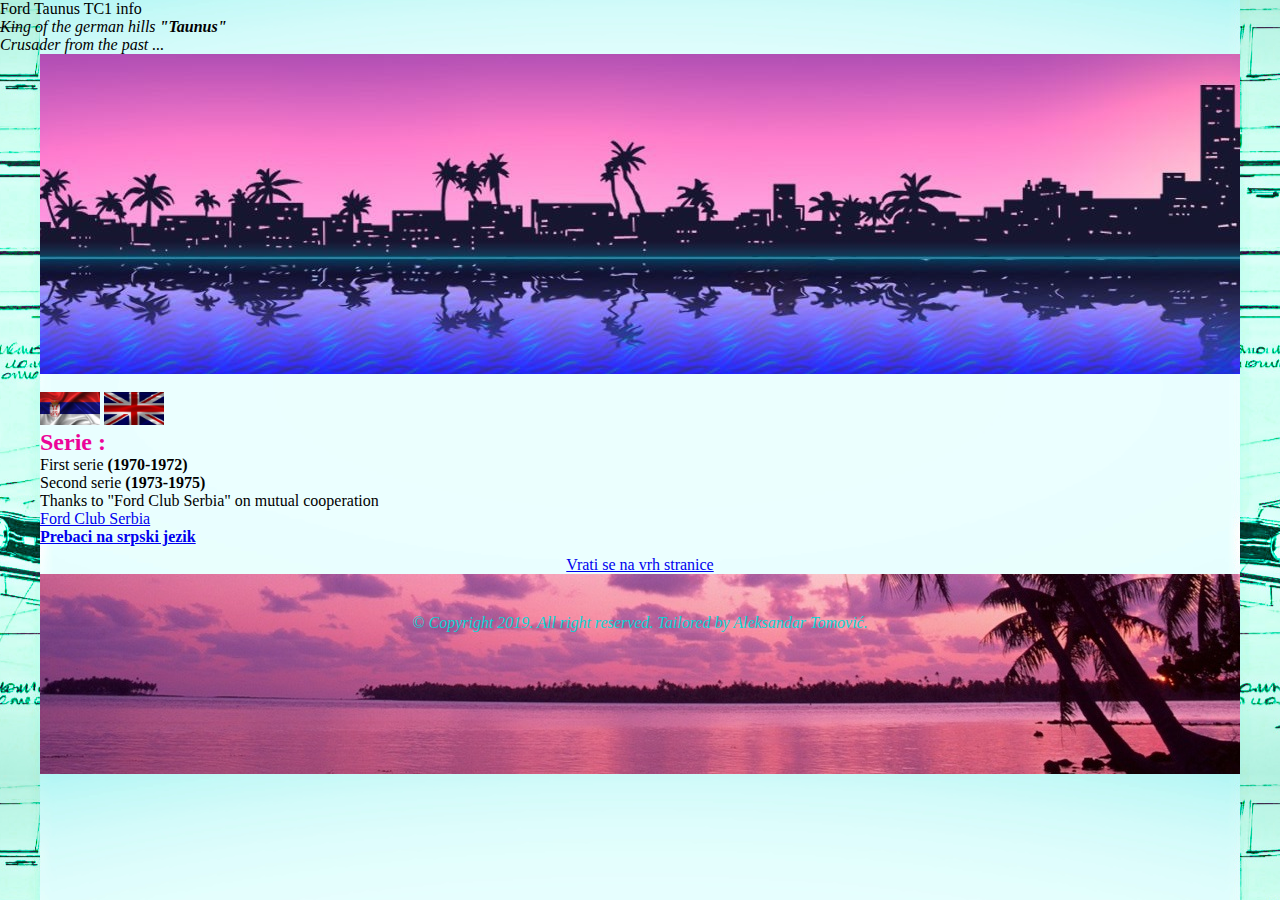
<file: index_eng.html>
<!doctype html>
	
	<html lang="en">
		<head>
			<meta charset="utf-8"/>
			<!-- Ovo iznad nam dozvoljava srpska slova -->
			<link rel="stylesheet" type="text/css" href="style.css">
			<!-- Ovo iznad je link ka nasem css-u -->
			<tittle>Ford Taunus TC1 info</tittle>
			<br /><em>King of the german hills <tittle><strong> "Taunus" </strong></tittle></em>
			<br /><em>Crusader from the past ...</em>
		
		</head>
		
		<body>
			<a name="top"></a> <!-- vraćanje na vrh stranice -->
			<div id="mainWrapper">
				<header id="header">
				
				</header>
					<br>
					<div> <img src="serbianflag.jpg" width="60px"; /> <img src="britishflag.jpg" width="60px";> </div>
					<h2>Serie :</h2>
					<p>First serie <strong>(1970-1972)</strong></p>
					<p>Second serie <strong>(1973-1975)</strong></p>
					
					<p>Thanks to "Ford Club Serbia" on mutual cooperation</p>
					<a href="https://www.fordclubserbia.org/forum">Ford Club Serbia</a>
					
					<br /><a href="index1.html"><strong>Prebaci na srpski jezik</strong></a>
						<div style="text-align:center;margin-top:10px"><a href="#top">Vrati se na vrh stranice</a></div> <!--vraćanje na vrh stranice-->
				
				
				<footer id="footer">
					<div><em>© Copyright 2019. All right reserved. Tailored by Aleksandar Tomović.</em></div>
				</footer>
			</div>
		</body>
	
	
	
	
	
	</html>
</file>
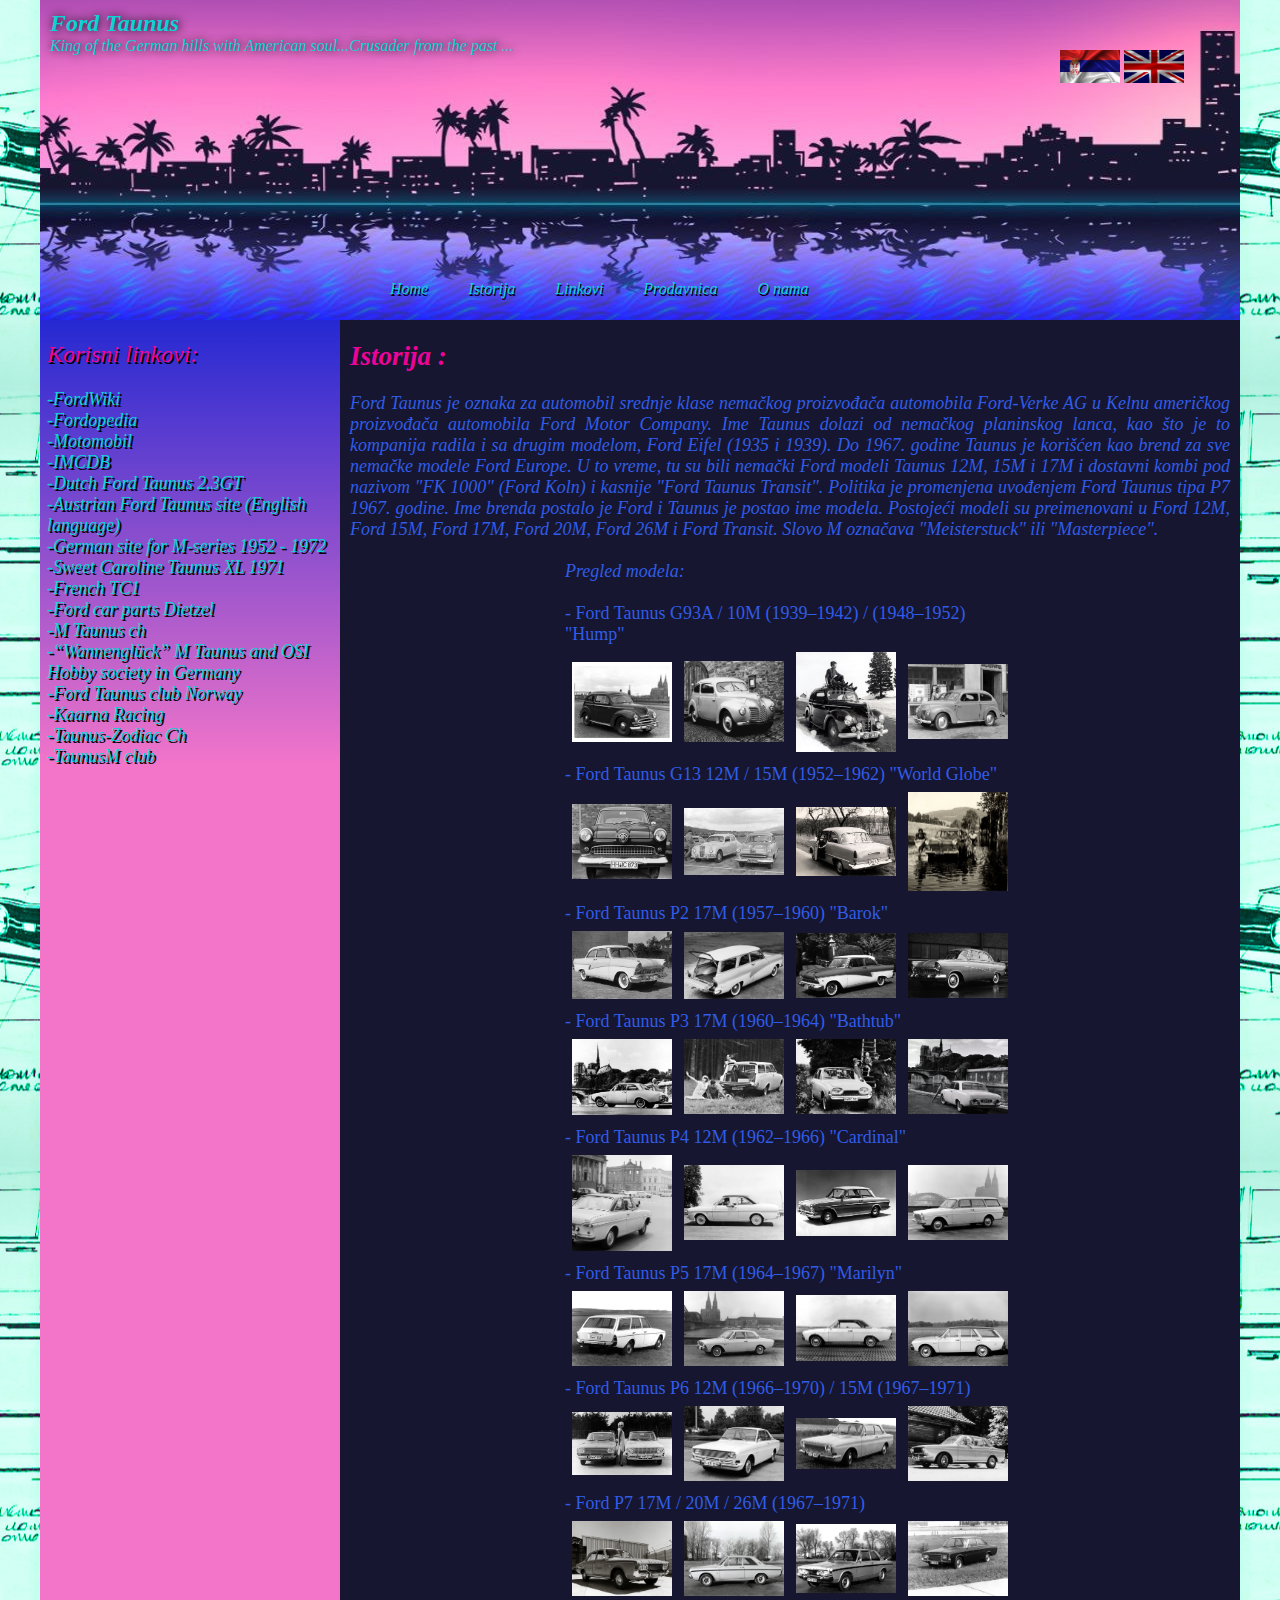
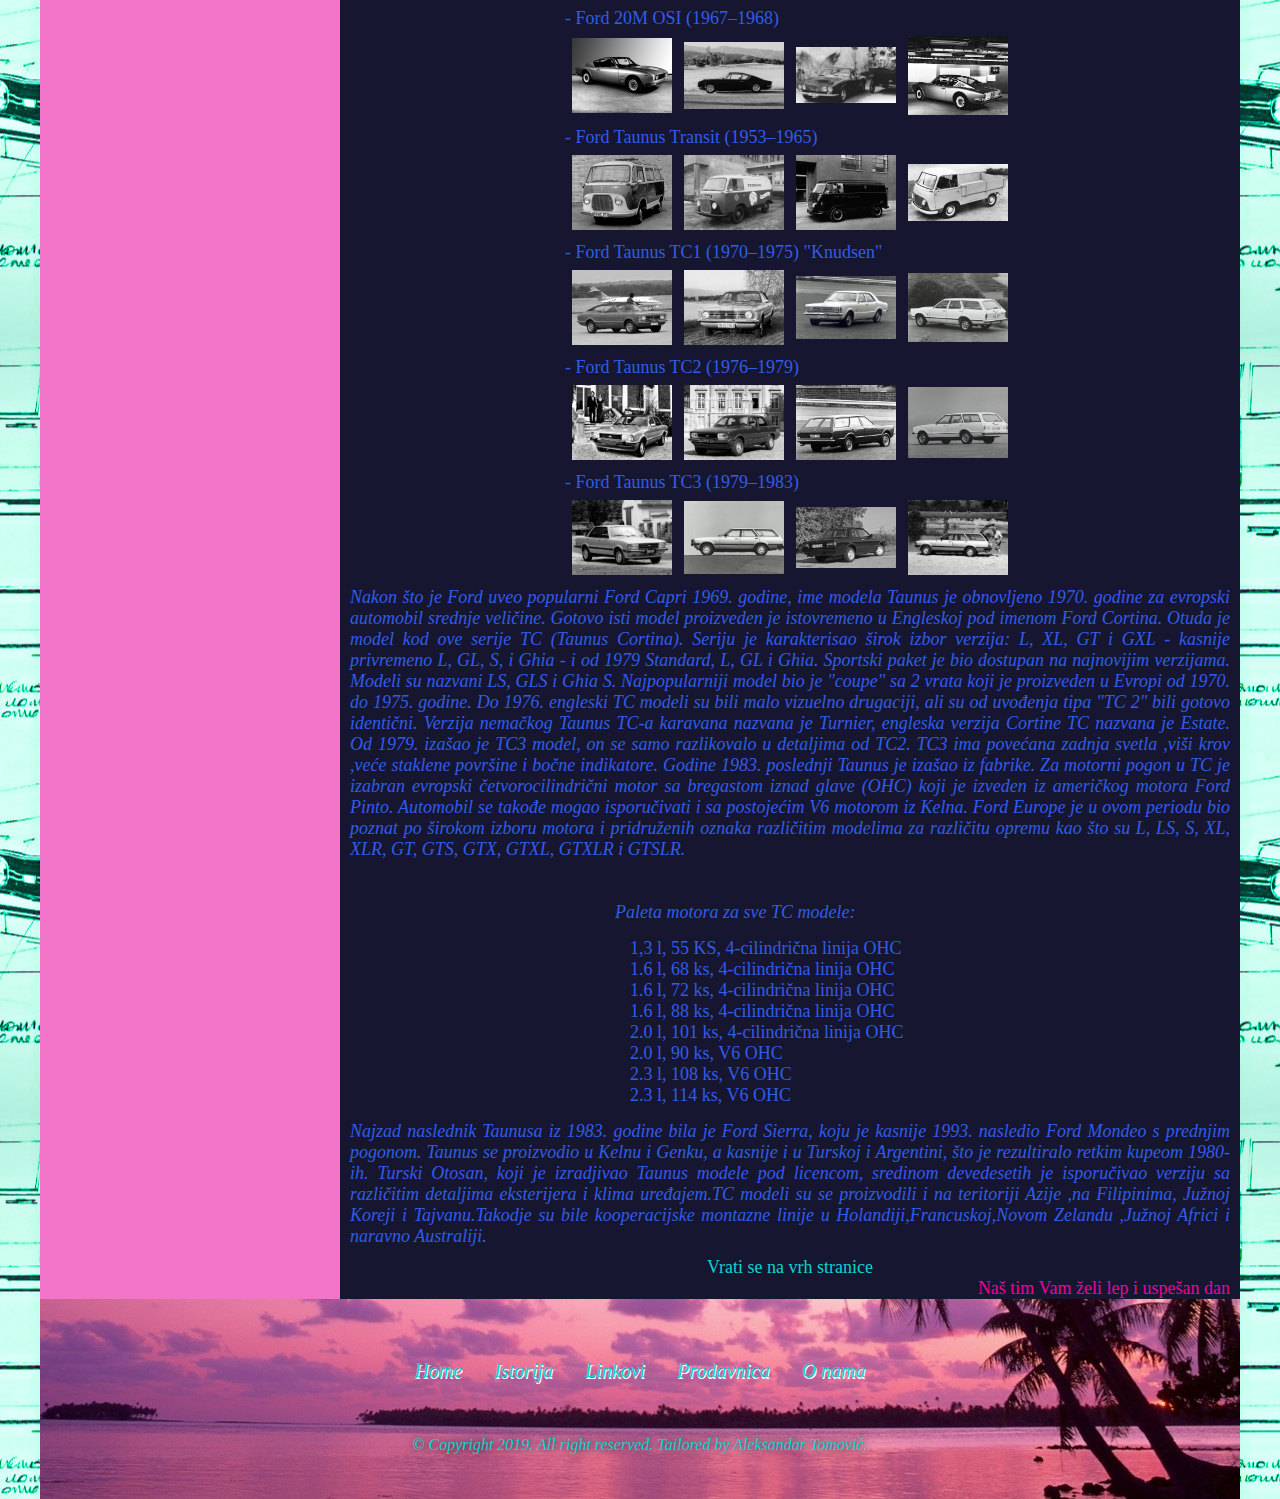
<file: istorija.html>
<!doctype html>
	<html lang="en">
		<head>
			<meta charset="utf-8"/>
			<!-- Ovo iznad nam dozvoljava srpska slova -->
			<link rel="stylesheet" type="text/css" href="style.css">
			<!-- Ovo iznad je link ka nasem css-u -->
			<title>istorija Ford Taunus</title>
			<script type="text/javascript" src="lightbox.js"></script>
			<link rel="stylesheet" type="text/css" href="lightbox.css">
		</head>
		
		<body>
			<a name="top"></a> <!-- vraćanje na vrh stranice -->
			<div id="mainWrapper">
				<header id="header">
					<div id="naslov" style="text-shadow: black 1px 0 10px;"><h2 style="color:#0bd3d4; margin:0;"><em>Ford Taunus</em></h2>
					<em>King of the German hills with American soul...Crusader from the past ...</em></div>
					<div id="flags" > <img src="serbianflag.jpg" width="60px"; /> <img src="britishflag.jpg" width="60px";> </div>
					<div id="nav"><a href="index.html"><em>Home</em></a> &nbsp;&nbsp;&nbsp;&nbsp;&nbsp;&nbsp;&nbsp;&nbsp; <a href="istorija.html"><em>Istorija</em></a> &nbsp;&nbsp;&nbsp;&nbsp;&nbsp;&nbsp;&nbsp;&nbsp;  <a href="linksSrb.html"><em>Linkovi</em></a> &nbsp;&nbsp;&nbsp;&nbsp;&nbsp;&nbsp;&nbsp;&nbsp; <a href="shopSrb.html"><em>Prodavnica</em></a> &nbsp;&nbsp;&nbsp;&nbsp;&nbsp;&nbsp;&nbsp;&nbsp; <a href="o_nama.html"><em>O nama</em></a></div>
				</header>
				
				<div id="wrap">
				
					
					<div id="sidebar">
					<div style="background-image: linear-gradient(#2529d2, #f375c9); text-shadow: black 2px 2px; padding-left:7px; color:#ec0498;"><em><br><spam style="font-size:24px;">Korisni linkovi:</spam></br>
						<br>
						<span style="color:#0bd3d4;">-</span><a href="https://www.ford-wiki.com/wiki/Ford_Taunus" target="_blank">FordWiki</a></br>
						<span style="color:#0bd3d4;">-</span><a href="http://www.fordopedia.org/" target="_blank">Fordopedia</a></br>
						<span style="color:#0bd3d4;">-</span><a href="https://www.motomobil.com/my-ford,2188.html" target="_blank">Motomobil</a></br>
						<span style="color:#0bd3d4;">-</span><a href="https://www.imcdb.org/vehicles.php?make=Ford&model=Taunus" target="_blank">IMCDB</a></br>
						<span style="color:#0bd3d4;">-</span><a href="http://www.taunus.nl/" target="_blank">Dutch Ford Taunus 2.3GT</a></br>
						<span style="color:#0bd3d4;">-</span><a href="http://www.taunus.at/" target="_blank">Austrian Ford Taunus site (English language)</a></br>
						<span style="color:#0bd3d4;">-</span><a href="http://www.ford-m-modelle.de/" target="_blank">German site for M-series 1952 - 1972</a></br>
						<span style="color:#0bd3d4;">-</span><a href="http://www.eibisch.de/" target="_blank">Sweet Caroline Taunus XL 1971</a></br>
						<span style="color:#0bd3d4;">-</span><a href="http://taunus.xl.free.fr/" target="_blank">French TC1</a></br>
						<span style="color:#0bd3d4;">-</span><a href="https://www.autoteile-dietzel.de/" target="_blank">Ford car parts Dietzel</a></br>
						<span style="color:#0bd3d4;">-</span><a href="http://www.taunus-m.ch/" target="_blank">M Taunus ch</a></br>
						<span style="color:#0bd3d4;">-</span><a href="http://www.wannenglueck.de/" target="_blank">“Wannenglück” M Taunus and OSI Hobby society in Germany</a></br>
						<span style="color:#0bd3d4;">-</span><a href="http://www.taunus.no/" target="_blank">Ford Taunus club Norway</a></br>
						<span style="color:#0bd3d4;">-</span><a href="http://racetaunus.tripod.com/" target="_blank">Kaarna Racing</a></br>
						<span style="color:#0bd3d4;">-</span><a href="http://www.taunus-zodiac.ch/" target="_blank">Taunus-Zodiac Ch</a></br>
						<span style="color:#0bd3d4;">-</span><a href="http://www.taunusmclub.nl/" target="_blank">TaunusM club</a></br>
						</em>
					</div>
					</div>
					<div id="mainContent" style="text-align:left">
					<br>
					<div id="Content"><h2><em>Istorija :</em></h2></br>
					<p style="text-align:justify"><em>Ford Taunus je oznaka za automobil srednje klase nemačkog proizvođača automobila Ford-Verke AG u Kelnu američkog proizvođača automobila Ford Motor Company. Ime Taunus dolazi od nemačkog planinskog lanca, kao što je to kompanija radila i sa drugim modelom, Ford Eifel (1935 i 1939). 
						Do 1967. godine Taunus je korišćen kao brend za sve nemačke modele Ford Europe. U to vreme, tu su bili nemački Ford modeli Taunus 12M, 15M i 17M i dostavni kombi pod nazivom "FK 1000" (Ford Koln) i kasnije "Ford Taunus Transit". 
						Politika je promenjena uvođenjem Ford Taunus tipa P7 1967. godine. Ime brenda postalo je Ford i Taunus je postao ime modela. Postojeći modeli su preimenovani u Ford 12M, Ford 15M, Ford 17M, Ford 20M, Ford 26M i Ford Transit. Slovo M označava "Meisterstuck" ili "Masterpiece".</em></p></br>
                          
						 <div style="width:450px; margin:0 auto;"><em>Pregled modela:</em><br></br>

							
							<p>- Ford Taunus G93A / 10M (1939–1942) / (1948–1952) "Hump"</p>
							<table style="width:50%" border="0" cellpadding="5">
								  <tr>
									
									<td style="margin: 10px; padding: 5px;"><a href="ftd.jpg" rel="lightbox" ><img src="ftd.jpg" width="100px"/></a></td> 
									<td style="margin: 10px; padding: 5px;"><a href="Ford Taunus (G93A)a.jpg" rel="lightbox" ><img src="Ford Taunus (G93A)a.jpg" width="100px"/></a></td>
									<td style="margin: 10px; padding: 5px;"><a href="ftski.jpg" rel="lightbox" ><img src="ftski.jpg" width="100px"/></a></td>
									<td style="margin: 10px; padding: 5px;"><a href="Ford Taunus Spezial (G93A)c.jpg" rel="lightbox" ><img src="Ford Taunus Spezial (G93A)c.jpg" width="100px"/></a></td>
								  </tr>
							</table>
						  
							<p>- Ford Taunus G13 12M / 15M (1952–1962) "World Globe"</p>
							<table style="width:50%" border="0" cellpadding="5">
									<tr>
										<td style="margin: 10px; padding: 5px;"><a href="1957taunus.jpg" rel="lightbox" ><img src="1957taunus.jpg" width="100px"/></a></td> 
										<td style="margin: 10px; padding: 5px;"><a href="ftrace.jpg" rel="lightbox" ><img src="ftrace.jpg" width="100px"/></a></td>
										<td style="margin: 10px; padding: 5px;"><a href="ftside.jpg" rel="lightbox" ><img src="ftside.jpg" width="100px"/></a></td>
										<td style="margin: 10px; padding: 5px;"><a href="ftriver.jpg" rel="lightbox" ><img src="ftriver.jpg" width="100px"/></a></td>
									</tr>
							</table>
							
							
							<p>- Ford Taunus P2 17M (1957–1960) "Barok"</p>
							<table style="width:50%" border="0" cellpadding="5">
									<tr>
										<td style="margin: 10px; padding: 5px;"><a href="ftp2a.jpg" rel="lightbox" ><img src="ftp2a.jpg" width="100px"/></a></td> 
										<td style="margin: 10px; padding: 5px;"><a href="Ford Taunus 17M Kombi (P2) '1957–60.jpg" rel="lightbox" ><img src="Ford Taunus 17M Kombi (P2) '1957–60.jpg" width="100px"/></a></td>
										<td style="margin: 10px; padding: 5px;"><a href="ford_taunus_17m_de_luxe_2-door_saloon.jpg" rel="lightbox" ><img src="ford_taunus_17m_de_luxe_2-door_saloon.jpg" width="100px"/></a></td>
										<td style="margin: 10px; padding: 5px;"><a href="ford_taunus_17m_de_luxe_4-door_saloon.jpg" rel="lightbox" ><img src="ford_taunus_17m_de_luxe_4-door_saloon.jpg" width="100px"/></a></td>
									</tr>
							</table>
							
							<p>- Ford Taunus P3 17M (1960–1964) "Bathtub"</p>
							<table style="width:50%" border="0" cellpadding="5">
									<tr>
										<td style="margin: 10px; padding: 5px;"><a href="Ford Taunus 17M 2b.jpg" rel="lightbox" ><img src="Ford Taunus 17M 2b.jpg" width="100px"/></a></td> 
										<td style="margin: 10px; padding: 5px;"><a href="Ford Taunus 17M Kombi.jpg" rel="lightbox" ><img src="Ford Taunus 17M Kombi.jpg" width="100px"/></a></td>
										<td style="margin: 10px; padding: 5px;"><a href="ford_taunus_17m.jpg" rel="lightbox" ><img src="ford_taunus_17m.jpg" width="100px"/></a></td>
										<td style="margin: 10px; padding: 5px;"><a href="ford_taunus_17m2.jpg" rel="lightbox" ><img src="ford_taunus_17m2.jpg" width="100px"/></a></td>
									</tr>
							</table>
							
							<p>- Ford Taunus P4 12M (1962–1966) "Cardinal"</p>
							<table style="width:50%" border="0" cellpadding="5">
									<tr>
										<td style="margin: 10px; padding: 5px;"><a href="ftp4.jpg" rel="lightbox" ><img src="ftp4.jpg" width="100px"/></a></td> 
										<td style="margin: 10px; padding: 5px;"><a href="ford_taunus_12m_coupe_1.jpeg" rel="lightbox" ><img src="ford_taunus_12m_coupe_1.jpeg" width="100px"/></a></td>
										<td style="margin: 10px; padding: 5px;"><a href="ft12mp4.jpg" rel="lightbox" ><img src="ft12mp4.jpg" width="100px"/></a></td>
										<td style="margin: 10px; padding: 5px;"><a href="ford_taunus_12m_kombi.jpg" rel="lightbox" ><img src="ford_taunus_12m_kombi.jpg" width="100px"/></a></td>
									</tr>
							</table>
							
							<p>- Ford Taunus P5 17M (1964–1967) "Marilyn"</p>
							<table style="width:50%" border="0" cellpadding="5">
									<tr>
										<td style="margin: 10px; padding: 5px;"><a href="Ford Taunus 20M TurnierP5.jpg" rel="lightbox" ><img src="Ford Taunus 20M TurnierP5.jpg" width="100px"/></a></td> 
										<td style="margin: 10px; padding: 5px;"><a href="Ford Taunus 17M 2P5.jpg" rel="lightbox" ><img src="Ford Taunus 17M 2P5.jpg" width="100px"/></a></td>
										<td style="margin: 10px; padding: 5px;"><a href="ford_taunus_17.jpeg" rel="lightbox" ><img src="ford_taunus_17.jpeg" width="100px"/></a></td>
										<td style="margin: 10px; padding: 5px;"><a href="Ford Taunus 17MP5T.jpg" rel="lightbox" ><img src="Ford Taunus 17MP5T.jpg" width="100px"/></a></td>
									</tr>
							</table>
							
							<p>- Ford Taunus P6 12M (1966–1970) / 15M (1967–1971)</p>
							<table style="width:50%" border="0" cellpadding="5">
									<tr>
										<td style="margin: 10px; padding: 5px;"><a href="ftp62.jpg" rel="lightbox" ><img src="ftp62.jpg" width="100px"/></a></td> 
										<td style="margin: 10px; padding: 5px;"><a href="ford_15m_coupe_1.jpg" rel="lightbox" ><img src="ford_15m_coupe_1.jpg" width="100px"/></a></td>
										<td style="margin: 10px; padding: 5px;"><a href="ford_taunus_12m_P6.jpg" rel="lightbox" ><img src="ford_taunus_12m_P6.jpg" width="100px"/></a></td>
										<td style="margin: 10px; padding: 5px;"><a href="Ford 15M 4-door Saloon (P6).jpg" rel="lightbox" ><img src="Ford 15M 4-door Saloon (P6).jpg" width="100px"/></a></td>
									</tr>
							</table>
							
							<p>- Ford P7 17M / 20M / 26M (1967–1971) </p>
							<table style="width:50%" border="0" cellpadding="5">
									<tr>
										<td style="margin: 10px; padding: 5px;"><a href="Ford Taunus 20M Sedan.jpg" rel="lightbox" ><img src="Ford Taunus 20M Sedan.jpg" width="100px"/></a></td> 
										<td style="margin: 10px; padding: 5px;"><a href="Ford Taunus 17M RS Coupe (P7b).jpg" rel="lightbox" ><img src="Ford Taunus 17M RS Coupe (P7b).jpg" width="100px"/></a></td>
										<td style="margin: 10px; padding: 5px;"><a href="Ford Taunus 17M RS Coupe (P7b)b.jpg" rel="lightbox" ><img src="Ford Taunus 17M RS Coupe (P7b)b.jpg" width="100px"/></a></td>
										<td style="margin: 10px; padding: 5px;"><a href="Ford Taunus 20M 2-door (P7b).jpg" rel="lightbox" ><img src="Ford Taunus 20M 2-door (P7b).jpg" width="100px"/></a></td>
									</tr>
							</table>
							
							<p>- Ford 20M OSI (1967–1968)</p>
							<table style="width:50%" border="0" cellpadding="5">
									<tr>
										<td style="margin: 10px; padding: 5px;"><a href="ford_taunus_1966_1.jpg" rel="lightbox" ><img src="ford_taunus_1966_1.jpg" width="100px"/></a></td> 
										<td style="margin: 10px; padding: 5px;"><a href="1967-osi-20m-ts.jpg" rel="lightbox" ><img src="1967-osi-20m-ts.jpg" width="100px"/></a></td>
										<td style="margin: 10px; padding: 5px;"><a href="2-format2020.jpg" rel="lightbox" ><img src="2-format2020.jpg" width="100px"/></a></td>
										<td style="margin: 10px; padding: 5px;"><a href="osiback.jpg" rel="lightbox" ><img src="osiback.jpg" width="100px"/></a></td>
									</tr>
							</table>
							
							<p>- Ford Taunus Transit (1953–1965)</p>
							<table style="width:50%" border="0" cellpadding="5">
									<tr>
										<td style="margin: 10px; padding: 5px;"><a href="ford_taunus_transit_panorama_1.jpg" rel="lightbox" ><img src="ford_taunus_transit_panorama_1.jpg" width="100px"/></a></td> 
										<td style="margin: 10px; padding: 5px;"><a href="ford_taunus_transit_forerunner_2.jpeg" rel="lightbox" ><img src="ford_taunus_transit_forerunner_2.jpeg" width="100px"/></a></td>
										<td style="margin: 10px; padding: 5px;"><a href="ford_taunus_transit_forerunner_1.jpeg" rel="lightbox" ><img src="ford_taunus_transit_forerunner_1.jpeg" width="100px"/></a></td>
										<td style="margin: 10px; padding: 5px;"><a href="FK-1250-Holzpritsche.jpg" rel="lightbox" ><img src="FK-1250-Holzpritsche.jpg" width="100px"/></a></td>
									</tr>
							</table>
							
							<p>- Ford Taunus TC1 (1970–1975) "Knudsen"</p>
							<table style="width:50%" border="0" cellpadding="5">
									<tr>
										<td style="margin: 10px; padding: 5px;"><a href="ford-taunus-coupe.jpg" rel="lightbox" ><img src="ford-taunus-coupe.jpg" width="100px"/></a></td> 
										<td style="margin: 10px; padding: 5px;"><a href="ford_taunus_sedan.jpg" rel="lightbox" ><img src="ford_taunus_sedan.jpg" width="100px"/></a></td>
										<td style="margin: 10px; padding: 5px;"><a href="tc14dr.jpg" rel="lightbox" ><img src="tc14dr.jpg" width="100px"/></a></td>
										<td style="margin: 10px; padding: 5px;"><a href="ford-taunus-i-turnier-tc-71-74-75-2.jpg" rel="lightbox" ><img src="ford-taunus-i-turnier-tc-71-74-75-2.jpg" width="100px"/></a></td>
									</tr>
							</table>
							
							<p>- Ford Taunus TC2 (1976–1979)</p>
							<table style="width:50%" border="0" cellpadding="5">
									<tr>
										<td style="margin: 10px; padding: 5px;"><a href="ford-taunus-gbts.jpg" rel="lightbox" ><img src="ford-taunus-gbts.jpg" width="100px"/></a></td> 
										<td style="margin: 10px; padding: 5px;"><a href="ford_taunus_ghia_1.jpg" rel="lightbox" ><img src="ford_taunus_ghia_1.jpg" width="100px"/></a></td>
										<td style="margin: 10px; padding: 5px;"><a href="ford-taunus-turnier-gbnk-[2937].jpg" rel="lightbox" ><img src="ford-taunus-turnier-gbnk-[2937].jpg" width="100px"/></a></td>
										<td style="margin: 10px; padding: 5px;"><a href="ford-taunus-turnier-gbns.jpg" rel="lightbox" ><img src="ford-taunus-turnier-gbns.jpg" width="100px"/></a></td>
									</tr>
							</table>
							
							<p>- Ford Taunus TC3 (1979–1983)</p>
							<table style="width:50%" border="0" cellpadding="5">
									<tr>
										<td style="margin: 10px; padding: 5px;"><a href="ford_taunus_ghia.jpg" rel="lightbox" ><img src="ford_taunus_ghia.jpg" width="100px"/></a></td> 
										<td style="margin: 10px; padding: 5px;"><a href="ford-taunus turnier-tc-80.jpg" rel="lightbox" ><img src="ford-taunus turnier-tc-80.jpg" width="100px"/></a></td>
										<td style="margin: 10px; padding: 5px;"><a href="ford-taunus-1979.jpg" rel="lightbox" ><img src="ford-taunus-1979.jpg" width="100px"/></a></td>
										<td style="margin: 10px; padding: 5px;"><a href="ford_taunus_turnierc.jpg" rel="lightbox" ><img src="ford_taunus_turnierc.jpg" width="100px"/></a></td>
									</tr>
							</table>
							</div>
						<p style="text-align:justify"><em>Nakon što je Ford uveo popularni Ford Capri 1969. godine, ime modela Taunus je obnovljeno 1970. godine za evropski automobil srednje veličine. Gotovo isti model proizveden je istovremeno u Engleskoj pod imenom Ford Cortina. Otuda je model kod ove serije TC (Taunus Cortina).
                        Seriju je karakterisao širok izbor verzija: L, XL, GT i GXL - kasnije privremeno L, GL, S, i Ghia - i od 1979 Standard, L, GL i Ghia. Sportski paket je bio dostupan na najnovijim verzijama. Modeli su nazvani LS, GLS i Ghia S. Najpopularniji model bio je "coupe" sa 2 vrata koji je proizveden u Evropi od 1970. do 1975. godine.
                        Do 1976. engleski TC modeli su bili malo vizuelno drugaciji, ali su od uvođenja tipa "TC 2" bili gotovo identični. Verzija nemačkog Taunus TC-a karavana nazvana je Turnier, engleska verzija Cortine TC nazvana je Estate. Od 1979. izašao je TC3 model, on se samo razlikovalo u detaljima od TC2. TC3 ima povećana zadnja svetla ,viši krov ,veće staklene površine i bočne indikatore. Godine 1983. poslednji Taunus je izašao iz fabrike.
                        Za motorni pogon u TC je izabran evropski četvorocilindrični motor sa bregastom iznad glave (OHC) koji je izveden iz američkog motora Ford Pinto. Automobil se takođe mogao isporučivati i sa postojećim V6 motorom iz Kelna.
                        Ford Europe je u ovom periodu bio poznat po širokom izboru motora i pridruženih oznaka različitim modelima za različitu opremu kao što su L, LS, S, XL, XLR, GT, GTS, GTX, GTXL, GTXLR i GTSLR.</em></p><br></br>
						<div style="width:350px; margin:0 auto;"><em>Paleta motora za sve TC modele:</em>
							 <ul style="list-style: none;">
								<li>1,3 l, 55 KS, 4-cilindrična linija OHC</li>
								<li>1.6 l, 68 ks, 4-cilindrična linija OHC</li>
								<li>1.6 l, 72 ks, 4-cilindrična linija OHC</li>
								<li>1.6 l, 88 ks, 4-cilindrična linija OHC</li>
								<li>2.0 l, 101 ks, 4-cilindrična linija OHC</li>
								<li>2.0 l, 90 ks, V6 OHC</li>
								<li>2.3 l, 108 ks, V6 OHC</li>
								<li>2.3 l, 114 ks, V6 OHC</li>
							 </ul>
						 </div>

						<p style="text-align:justify"><em>Najzad naslednik Taunusa iz 1983. godine bila je Ford Sierra, koju je kasnije 1993. nasledio Ford Mondeo s prednjim pogonom.
					    Taunus se proizvodio u Kelnu i Genku, a kasnije i u Turskoj i Argentini, što je rezultiralo retkim kupeom 1980-ih. Turski Otosan, koji je izradjivao Taunus modele pod licencom, sredinom devedesetih je isporučivao verziju sa različitim detaljima eksterijera i klima uređajem.TC modeli su se proizvodili i na teritoriji Azije ,na Filipinima, Južnoj Koreji i Tajvanu.Takodje su bile kooperacijske montazne linije u Holandiji,Francuskoj,Novom Zelandu ,Južnoj Africi i naravno Australiji.</em></p>

						<div style="text-align:center;margin-top:10px"><a href="#top">Vrati se na vrh stranice</a></div> <!--vraćanje na vrh stranice-->
						
						<div style="text-align:right; color:#ec0498;">Naš tim Vam želi lep i uspešan dan</div>
				
				</div>
				
			</div>
			</div>
				<footer id="footer">
					<div  style="margin-top:20px; text-shadow: white 1px 2px;"><a href="index.html"><em>Home</em></a> &nbsp;&nbsp;&nbsp;&nbsp;&nbsp;&nbsp; <a href="istorija.html"><em>Istorija</em></a> &nbsp;&nbsp;&nbsp;&nbsp;&nbsp;&nbsp;  <a href="linksSrb.html"><em>Linkovi</em></a> &nbsp;&nbsp;&nbsp;&nbsp;&nbsp;&nbsp; <a href="shopSrb.html"><em>Prodavnica</em></a> &nbsp;&nbsp;&nbsp;&nbsp;&nbsp;&nbsp; <a href="o_nama.html"><em>O nama</em></a></br></br></br></br>
					<em><span style="text-shadow: black 1px 0 10px;">© Copyright 2019. All right reserved. Tailored by Aleksandar Tomović.</span></em></div>
				</footer>
		</body>
	
	
	
	
	
	</html>
</file>
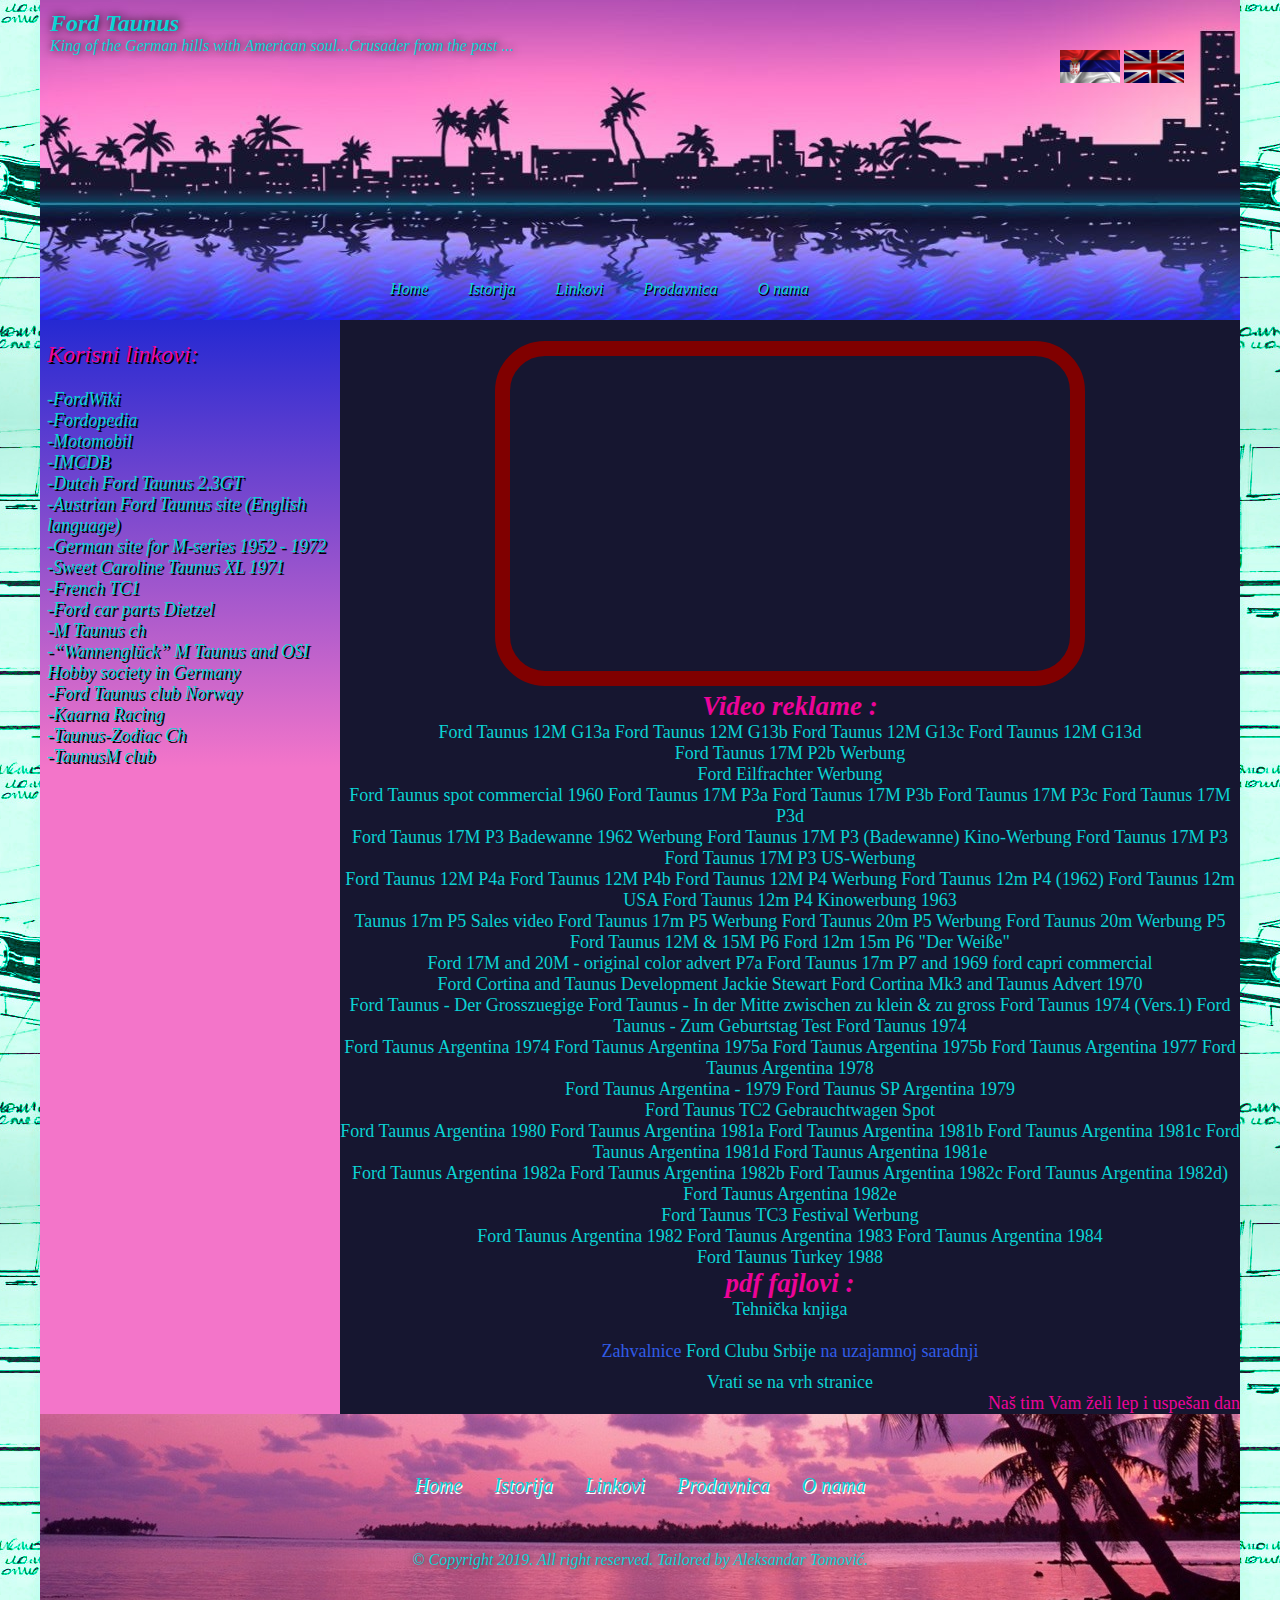
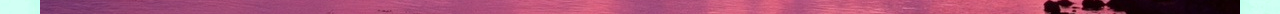
<file: linksSrb.html>
<!doctype html>
	<html lang="en">
		<head>
			<meta charset="utf-8"/><!-- Ovo iznad nam dozvoljava srpska slova -->
			<link rel="stylesheet" type="text/css" href="style.css">
			<!-- Ovo iznad je link ka nasem css-u -->
			<title>linkovi Ford Taunus</title>
		</head>
		
		<body>
			<a name="top"></a> <!-- vraćanje na vrh stranice -->
			<div id="mainWrapper">
				<header id="header">
					<div id="naslov" style="text-shadow: black 1px 0 10px;"><h2 style="color:#0bd3d4; margin:0;"><em>Ford Taunus</em></h2>
					<em>King of the German hills with American soul...Crusader from the past ...</em></div>
					<div id="flags" > <img src="serbianflag.jpg" width="60px"; /> <img src="britishflag.jpg" width="60px";> </div>
					<div id="nav"><a href="index.html"><em>Home</em></a> &nbsp;&nbsp;&nbsp;&nbsp;&nbsp;&nbsp;&nbsp;&nbsp; <a href="istorija.html"><em>Istorija</em></a> &nbsp;&nbsp;&nbsp;&nbsp;&nbsp;&nbsp;&nbsp;&nbsp;  <a href="linksSrb.html"><em>Linkovi</em></a> &nbsp;&nbsp;&nbsp;&nbsp;&nbsp;&nbsp;&nbsp;&nbsp; <a href="shopSrb.html"><em>Prodavnica</em></a> &nbsp;&nbsp;&nbsp;&nbsp;&nbsp;&nbsp;&nbsp;&nbsp; <a href="o_nama.html"><em>O nama</em></a></div>
				</header>
				
				<div id="wrap">
					<div id="sidebar">
					<div style="background-image: linear-gradient(#2529d2, #f375c9); text-shadow: black 2px 2px; padding-left:7px; color:#ec0498;"><em><br><spam style="font-size:24px;">Korisni linkovi:</spam></br>
						<br>
						<span style="color:#0bd3d4;">-</span><a href="https://www.ford-wiki.com/wiki/Ford_Taunus" target="_blank">FordWiki</a></br>
						<span style="color:#0bd3d4;">-</span><a href="http://www.fordopedia.org/" target="_blank">Fordopedia</a></br>
						<span style="color:#0bd3d4;">-</span><a href="https://www.motomobil.com/my-ford,2188.html" target="_blank">Motomobil</a></br>
						<span style="color:#0bd3d4;">-</span><a href="https://www.imcdb.org/vehicles.php?make=Ford&model=Taunus" target="_blank">IMCDB</a></br>
						<span style="color:#0bd3d4;">-</span><a href="http://www.taunus.nl/" target="_blank">Dutch Ford Taunus 2.3GT</a></br>
						<span style="color:#0bd3d4;">-</span><a href="http://www.taunus.at/" target="_blank">Austrian Ford Taunus site (English language)</a></br>
						<span style="color:#0bd3d4;">-</span><a href="http://www.ford-m-modelle.de/" target="_blank">German site for M-series 1952 - 1972</a></br>
						<span style="color:#0bd3d4;">-</span><a href="http://www.eibisch.de/" target="_blank">Sweet Caroline Taunus XL 1971</a></br>
						<span style="color:#0bd3d4;">-</span><a href="http://taunus.xl.free.fr/" target="_blank">French TC1</a></br>
						<span style="color:#0bd3d4;">-</span><a href="https://www.autoteile-dietzel.de/" target="_blank">Ford car parts Dietzel</a></br>
						<span style="color:#0bd3d4;">-</span><a href="http://www.taunus-m.ch/" target="_blank">M Taunus ch</a></br>
						<span style="color:#0bd3d4;">-</span><a href="http://www.wannenglueck.de/" target="_blank">“Wannenglück” M Taunus and OSI Hobby society in Germany</a></br>
						<span style="color:#0bd3d4;">-</span><a href="http://www.taunus.no/" target="_blank">Ford Taunus club Norway</a></br>
						<span style="color:#0bd3d4;">-</span><a href="http://racetaunus.tripod.com/" target="_blank">Kaarna Racing</a></br>
						<span style="color:#0bd3d4;">-</span><a href="http://www.taunus-zodiac.ch/" target="_blank">Taunus-Zodiac Ch</a></br>
						<span style="color:#0bd3d4;">-</span><a href="http://www.taunusmclub.nl/" target="_blank">TaunusM club</a></br>
						</em>
					</div>
					</div>
					<div id="mainContent" style="text-align:center">
						
						<br>
						
						
						<iframe width="560" height="315" src="https://www.youtube.com/embed/jgAeNd9OAz4" frameborder="0" allow="accelerometer; autoplay; encrypted-media; gyroscope; picture-in-picture" allowfullscreen></iframe>
						<h2><em>Video reklame :</em></h2>
						<a href="https://www.youtube.com/watch?v=cb301scu75Y" target="_blank">Ford Taunus 12M G13a</a>
						<a href="https://www.youtube.com/watch?v=B-xFnXQq0BI&list=PL6AxzitKnOX_sfVWY7D-6v3IvT9dSwrqE&index=14" target="_blank">Ford Taunus 12M G13b</a>
						<a href="https://www.youtube.com/watch?v=L2v8yAkgTyM&list=PL6AxzitKnOX_sfVWY7D-6v3IvT9dSwrqE&index=5&t=0s" target="_blank">Ford Taunus 12M G13c</a>
						<a href="https://www.youtube.com/watch?v=iZkvg89Xn8I&list=PL6AxzitKnOX_sfVWY7D-6v3IvT9dSwrqE&index=11" target="_blank">Ford Taunus 12M G13d</a></br>
						<a href="https://www.youtube.com/watch?v=btkgxd-1aQM" target="_blank">Ford Taunus 17M P2b Werbung</a></br>
						<a href="https://www.youtube.com/watch?v=jot3qG2yWyk" target="_blank">Ford Eilfrachter Werbung</a></br>
						<a href="https://www.youtube.com/watch?v=hf1Yu_qWqv8" target="_blank">Ford Taunus spot commercial 1960</a>
						<a href="https://www.youtube.com/watch?v=-N8ALZddsaI&list=PL6AxzitKnOX_sfVWY7D-6v3IvT9dSwrqE&index=5" target="_blank">Ford Taunus 17M P3a</a>
						<a href="https://www.youtube.com/watch?v=qKBvQR2_hrU&list=PL6AxzitKnOX_sfVWY7D-6v3IvT9dSwrqE&index=6" target="_blank">Ford Taunus 17M P3b</a>
						<a href="https://www.youtube.com/watch?v=WhJVf2nvTUk&list=PL6AxzitKnOX_sfVWY7D-6v3IvT9dSwrqE&index=10" target="_blank">Ford Taunus 17M P3c</a>
						<a href="https://www.youtube.com/watch?v=BTkuF3b2SZA&list=PL6AxzitKnOX_sfVWY7D-6v3IvT9dSwrqE&index=13" target="_blank">Ford Taunus 17M P3d</a></br>
						<a href="https://www.youtube.com/watch?v=1jGaJZjqicI" target="_blank">Ford Taunus 17M P3 Badewanne 1962 Werbung</a>
						<a href="https://www.youtube.com/watch?v=mqOoc2g5HgQ" target="_blank">Ford Taunus 17M P3 (Badewanne) Kino-Werbung</a>
						<a href="https://www.youtube.com/watch?v=3gybY-uxwrg" target="_blank">Ford Taunus 17M P3</a>
						<a href="https://www.youtube.com/watch?v=xMmzl8_iAJc" target="_blank">Ford Taunus 17M P3 US-Werbung</a></br>
						<a href="https://www.youtube.com/watch?v=BTgigdx3BZU&list=PL6AxzitKnOX_sfVWY7D-6v3IvT9dSwrqE&index=4&t=0s" target="_blank">Ford Taunus 12M P4a</a>
						<a href="https://www.youtube.com/watch?v=nolixvdH_KI&list=PL6AxzitKnOX_sfVWY7D-6v3IvT9dSwrqE&index=8" target="_blank">Ford Taunus 12M P4b</a>
						<a href="https://www.youtube.com/watch?v=6PI8_P3hJhI" target="_blank">Ford Taunus 12M P4 Werbung</a>
						<a href="https://www.youtube.com/watch?v=VBJvJUcbPSE" target="_blank">Ford Taunus 12m P4 (1962)</a>
						<a href="https://www.youtube.com/watch?v=kPUJOPhNnAU" target="_blank">Ford Taunus 12m USA</a>
						<a href="https://www.youtube.com/watch?v=mGBDqveQCXE" target="_blank">Ford Taunus 12m P4 Kinowerbung 1963</a></br>
						<a href="https://www.youtube.com/watch?v=tqxK7t7nhZ4" target="_blank">Taunus 17m P5 Sales video</a>
						<a href="https://www.youtube.com/watch?v=DKPsVMJyy8M" target="_blank">Ford Taunus 17m P5 Werbung</a>
						<a href="https://www.youtube.com/watch?v=PfSMhCrEEoA" target="_blank">Ford Taunus 20m P5 Werbung</a>
						<a href="https://www.youtube.com/watch?v=SixdZlXLRqQ&list=PL6AxzitKnOX_sfVWY7D-6v3IvT9dSwrqE&index=12" target="_blank">Ford Taunus 20m Werbung P5</a></br>
						<a href="https://www.youtube.com/watch?v=3z5fH78-iyo&list=PL6AxzitKnOX_sfVWY7D-6v3IvT9dSwrqE&index=2&t=0s" target="_blank">Ford Taunus 12M & 15M P6</a>
						<a href="https://www.youtube.com/watch?v=HqrtoVEgjjg" target="_blank">Ford 12m 15m P6 "Der Weiße"</a></br>
						<a href="https://www.youtube.com/watch?v=asIzkR_8WSw" target="_blank">Ford 17M and 20M - original color advert P7a</a>
						<a href="https://www.youtube.com/watch?v=ZbYKYPqlst0" target="_blank">Ford Taunus 17m P7 and 1969 ford capri commercial</a></br>
						<a href="https://www.youtube.com/watch?v=peXL5RYl6R8" target="_blank">Ford Cortina and Taunus Development</a>
						<a href="https://www.youtube.com/watch?v=5shcLdKkFe4" target="_blank">Jackie Stewart Ford Cortina Mk3 and Taunus Advert 1970</a></br>
						<a href="https://www.youtube.com/watch?v=lgB06zrdMnU" target="_blank">Ford Taunus - Der Grosszuegige</a>
						<a href="https://www.youtube.com/watch?v=AYOuOuPBM94" target="_blank">Ford Taunus - In der Mitte zwischen zu klein & zu gross</a>
						<a href="https://www.youtube.com/watch?v=Pw-35OmJELU" target="_blank">Ford Taunus 1974 (Vers.1)</a>
						<a href="https://www.youtube.com/watch?v=RzVXJ2I2Qlk" target="_blank">Ford Taunus - Zum Geburtstag</a>
						<a href="https://www.youtube.com/watch?v=BXt7_JopD7Y" target="_blank">Test Ford Taunus 1974</a></br>
						<a href="https://www.youtube.com/watch?v=9FiuIFhgASs" target="_blank">Ford Taunus Argentina 1974</a>
						<a href="https://www.youtube.com/watch?v=rh2cnODLQIU" target="_blank">Ford Taunus Argentina 1975a</a>
						<a href="https://www.youtube.com/watch?v=iVEtMub015w&list=PLizvTvkUKFGrzXIB5rtE3DrcaSuX4M6VQ&index=2" target="_blank">Ford Taunus Argentina 1975b</a>
						<a href="https://www.youtube.com/watch?v=mUHpmUhEf7k&list=PLizvTvkUKFGrzXIB5rtE3DrcaSuX4M6VQ&index=6" target="_blank">Ford Taunus Argentina 1977</a>
						<a href="https://www.youtube.com/watch?v=R6-kP_wVfNg&list=PLizvTvkUKFGrzXIB5rtE3DrcaSuX4M6VQ&index=7" tareget="_blank">Ford Taunus Argentina 1978</a></br>
						<a href="https://www.youtube.com/watch?v=9_gIsPBqikk" target="_blank">Ford Taunus Argentina - 1979</a>
						<a href="https://www.youtube.com/watch?v=KlP32TdQJoU&list=PLizvTvkUKFGrzXIB5rtE3DrcaSuX4M6VQ&index=4" target="_blank">Ford Taunus SP Argentina 1979</a></br>
						<a href="https://www.youtube.com/watch?v=EyHDtIdCVPs" target="_blank">Ford Taunus TC2 Gebrauchtwagen Spot</a></br>
						<a href="https://www.youtube.com/watch?v=2nOCgoAQvAw&list=PLAEAA246C18F4D99E&index=11" target="_blank">Ford Taunus Argentina 1980</a>
						<a href="https://www.youtube.com/watch?v=AlPh8kywsWg&list=PLAEAA246C18F4D99E&index=14" target="_blank">Ford Taunus Argentina 1981a</a>
						<a href="https://www.youtube.com/watch?v=Lxpq9rODYUo" target="_blank">Ford Taunus Argentina 1981b</a>
						<a href="https://www.youtube.com/watch?v=2k_o7x0wJm4" target="_blank">Ford Taunus Argentina 1981c</a>
						<a href="https://www.youtube.com/watch?v=e2zopo6mQBA" target="_blank">Ford Taunus Argentina 1981d</a>
						<a href="https://www.youtube.com/watch?v=CW1trCze3tw" target="_blank">Ford Taunus Argentina 1981e</a></br>
						<a href="https://www.youtube.com/watch?v=bbqI72YAShU" target="_blank">Ford Taunus Argentina 1982a</a>
						<a href="https://www.youtube.com/watch?v=oDgqTRTlUNY" target="_blank">Ford Taunus Argentina 1982b</a>
						<a href="https://www.youtube.com/watch?v=rarvtVh5-Sk" target="_blank">Ford Taunus Argentina 1982c</a>
						<a href="https://www.youtube.com/watch?v=0GMHieUQ498" target="_blank">Ford Taunus Argentina 1982d)</a>
						<a href="https://www.youtube.com/watch?v=JLmhetgvg9E" target="_blank">Ford Taunus Argentina 1982e</a></br>
						<a href="https://www.youtube.com/watch?v=mJp_YgYJX9A" target="_blank">Ford Taunus TC3 Festival Werbung</a></br>
						<a href="https://www.youtube.com/watch?v=j-J5xbi-7gs" target="_blank">Ford Taunus Argentina 1982</a>
						<a href="https://www.youtube.com/watch?v=IDEyxBgQ63Y" target="_blank">Ford Taunus Argentina 1983</a>
						<a href="https://www.youtube.com/watch?v=dXNq8sXKbHE" target="_blank">Ford Taunus Argentina 1984</a></br>
						<a href="https://www.youtube.com/watch?v=NfTB0le4uq8" target="_blank">Ford Taunus Turkey 1988</a></br>
						
						<div><h2><em>pdf fajlovi :</em></h2>
						<a href="ford_taunus_einführung_introduction1.pdf" target="_blank">Tehnička knjiga</a>
						</div>
						<br>
						<p>Zahvalnice <a href="https://www.fordclubserbia.org/forum">Ford Clubu Srbije</a> na uzajamnoj saradnji</p>
						
						
							<div style="text-align:center;margin-top:10px"><a href="#top">Vrati se na vrh stranice</a></div> <!--vraćanje na vrh stranice-->
							
							<div style="text-align:right; color:#ec0498;">Naš tim Vam želi lep i uspešan dan</div>
					</div>
				</div>
				<footer id="footer">
					<div  style="margin-top:20px; text-shadow: white 1px 2px;"><a href="index.html"><em>Home</em></a> &nbsp;&nbsp;&nbsp;&nbsp;&nbsp;&nbsp; <a href="istorija.html"><em>Istorija</em></a> &nbsp;&nbsp;&nbsp;&nbsp;&nbsp;&nbsp;  <a href="linksSrb.html"><em>Linkovi</em></a> &nbsp;&nbsp;&nbsp;&nbsp;&nbsp;&nbsp; <a href="shopSrb.html"><em>Prodavnica</em></a> &nbsp;&nbsp;&nbsp;&nbsp;&nbsp;&nbsp; <a href="o_nama.html"><em>O nama</em></a></br></br></br></br>
					<em><span style="text-shadow: black 1px 0 10px;">© Copyright 2019. All right reserved. Tailored by Aleksandar Tomović.</span></em></div>
				</footer>
			</div>
		</body>
	
	
	
	
	
	</html>
</file>
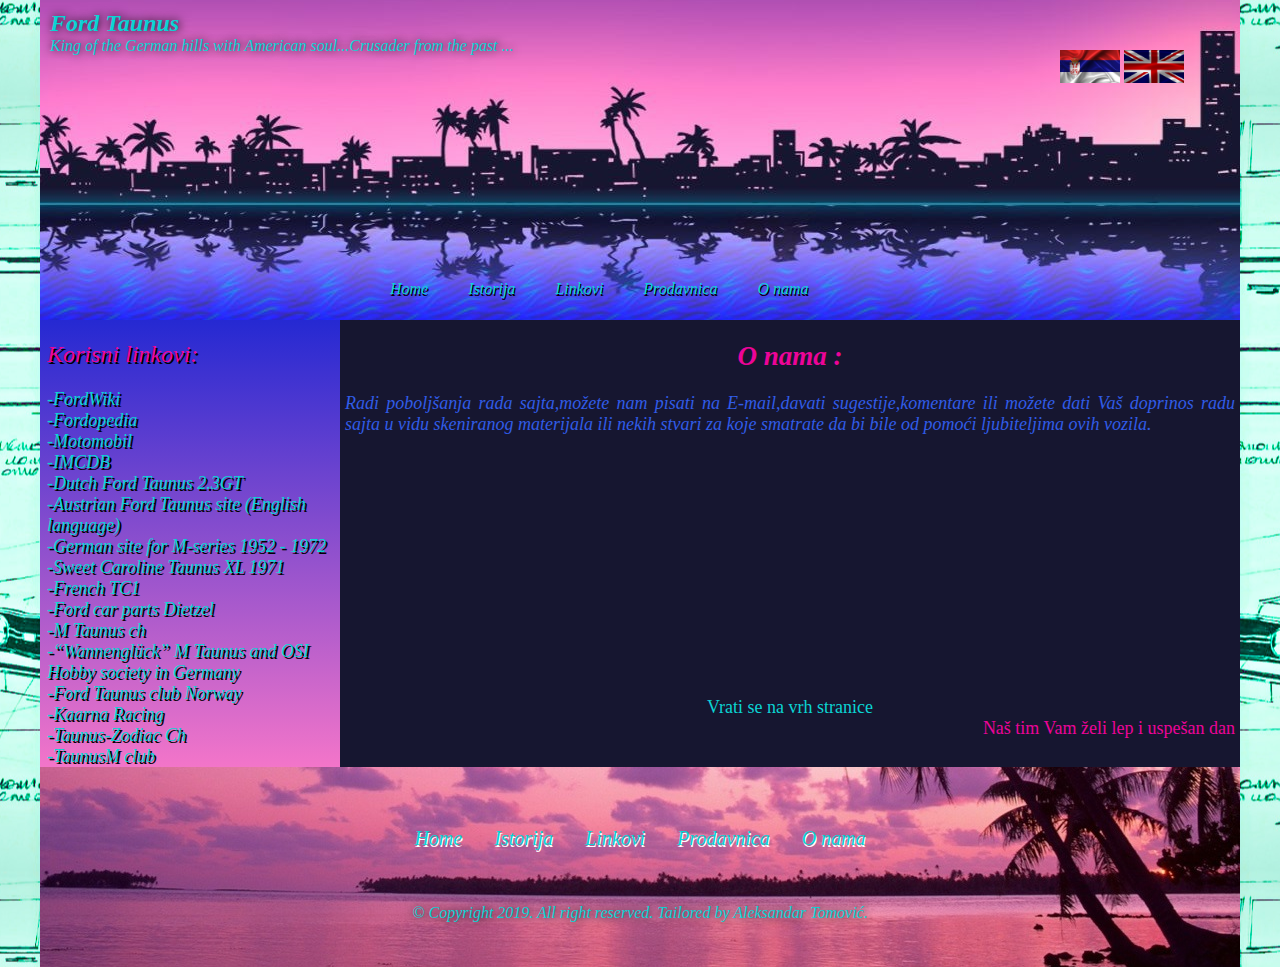
<file: o_nama.html>
<!doctype html>
	<html lang="en">
		<head>
			<meta charset="utf-8"/>
			<!-- Ovo iznad nam dozvoljava srpska slova -->
			<link rel="stylesheet" type="text/css" href="style.css">
			<!-- Ovo iznad je link ka nasem css-u -->
			<title>o nama Ford Taunus</title>
			
		
		</head>
		
		<body>
			<a name="top"></a> <!-- vraćanje na vrh stranice -->
			<div id="mainWrapper">
				<header id="header">
					<div id="naslov" style="text-shadow: black 1px 0 10px;"><h2 style="color:#0bd3d4; margin:0;"><em>Ford Taunus</em></h2>
					<em>King of the German hills with American soul...Crusader from the past ...</em></div>
					<div id="flags" > <img src="serbianflag.jpg" width="60px"; /> <img src="britishflag.jpg" width="60px";> </div>
					<div id="nav"><a href="index.html"><em>Home</em></a> &nbsp;&nbsp;&nbsp;&nbsp;&nbsp;&nbsp;&nbsp;&nbsp; <a href="istorija.html"><em>Istorija</em></a> &nbsp;&nbsp;&nbsp;&nbsp;&nbsp;&nbsp;&nbsp;&nbsp;  <a href="linksSrb.html"><em>Linkovi</em></a> &nbsp;&nbsp;&nbsp;&nbsp;&nbsp;&nbsp;&nbsp;&nbsp; <a href="shopSrb.html"><em>Prodavnica</em></a> &nbsp;&nbsp;&nbsp;&nbsp;&nbsp;&nbsp;&nbsp;&nbsp; <a href="o_nama.html"><em>O nama</em></a></div>
				</header>
				<div id="wrap">
					<div id="sidebar">
					<div style="background-image: linear-gradient(#2529d2, #f375c9); text-shadow: black 2px 2px; padding-left:7px; color:#ec0498;"><em><br><spam style="font-size:24px;">Korisni linkovi:</spam></br>
						<br>
						<span style="color:#0bd3d4;">-</span><a href="https://www.ford-wiki.com/wiki/Ford_Taunus" target="_blank">FordWiki</a></br>
						<span style="color:#0bd3d4;">-</span><a href="http://www.fordopedia.org/" target="_blank">Fordopedia</a></br>
						<span style="color:#0bd3d4;">-</span><a href="https://www.motomobil.com/my-ford,2188.html" target="_blank">Motomobil</a></br>
						<span style="color:#0bd3d4;">-</span><a href="https://www.imcdb.org/vehicles.php?make=Ford&model=Taunus" target="_blank">IMCDB</a></br>
						<span style="color:#0bd3d4;">-</span><a href="http://www.taunus.nl/" target="_blank">Dutch Ford Taunus 2.3GT</a></br>
						<span style="color:#0bd3d4;">-</span><a href="http://www.taunus.at/" target="_blank">Austrian Ford Taunus site (English language)</a></br>
						<span style="color:#0bd3d4;">-</span><a href="http://www.ford-m-modelle.de/" target="_blank">German site for M-series 1952 - 1972</a></br>
						<span style="color:#0bd3d4;">-</span><a href="http://www.eibisch.de/" target="_blank">Sweet Caroline Taunus XL 1971</a></br>
						<span style="color:#0bd3d4;">-</span><a href="http://taunus.xl.free.fr/" target="_blank">French TC1</a></br>
						<span style="color:#0bd3d4;">-</span><a href="https://www.autoteile-dietzel.de/" target="_blank">Ford car parts Dietzel</a></br>
						<span style="color:#0bd3d4;">-</span><a href="http://www.taunus-m.ch/" target="_blank">M Taunus ch</a></br>
						<span style="color:#0bd3d4;">-</span><a href="http://www.wannenglueck.de/" target="_blank">“Wannenglück” M Taunus and OSI Hobby society in Germany</a></br>
						<span style="color:#0bd3d4;">-</span><a href="http://www.taunus.no/" target="_blank">Ford Taunus club Norway</a></br>
						<span style="color:#0bd3d4;">-</span><a href="http://racetaunus.tripod.com/" target="_blank">Kaarna Racing</a></br>
						<span style="color:#0bd3d4;">-</span><a href="http://www.taunus-zodiac.ch/" target="_blank">Taunus-Zodiac Ch</a></br>
						<span style="color:#0bd3d4;">-</span><a href="http://www.taunusmclub.nl/" target="_blank">TaunusM club</a></br>
						</em>
					</div>
					</div>
					<div id="mainContent0">
						<br>
						<h2><em>O nama :</em></h2><br>
							<p style="text-align:justify"><em>Radi poboljšanja rada sajta,možete nam pisati na E-mail,davati sugestije,komentare ili možete dati Vaš doprinos radu sajta u vidu skeniranog materijala ili nekih stvari za koje smatrate da bi bile od pomoći ljubiteljima ovih vozila.</em></p>
							<br><br><br><br><br><br><br><br><br><br><br><br>
							<div style="text-align:center;margin-top:10px"><a href="#top">Vrati se na vrh stranice</a></div> <!--vraćanje na vrh stranice-->
							
							<div style="text-align:right; color:#ec0498;">Naš tim Vam želi lep i uspešan dan</div>
					
					</div>
				</div>
				<footer id="footer">
					<div  style="margin-top:20px; text-shadow: white 1px 2px;"><a href="index.html"><em>Home</em></a> &nbsp;&nbsp;&nbsp;&nbsp;&nbsp;&nbsp; <a href="istorija.html"><em>Istorija</em></a> &nbsp;&nbsp;&nbsp;&nbsp;&nbsp;&nbsp;  <a href="linksSrb.html"><em>Linkovi</em></a> &nbsp;&nbsp;&nbsp;&nbsp;&nbsp;&nbsp; <a href="shopSrb.html"><em>Prodavnica</em></a> &nbsp;&nbsp;&nbsp;&nbsp;&nbsp;&nbsp; <a href="o_nama.html"><em>O nama</em></a></br></br></br></br>
					<em><span style="text-shadow: black 1px 0 10px;">© Copyright 2019. All right reserved. Tailored by Aleksandar Tomović.</span></em></div>
				</footer>
			</div>
		</body>
	
	
	
	
	
	</html>
</file>
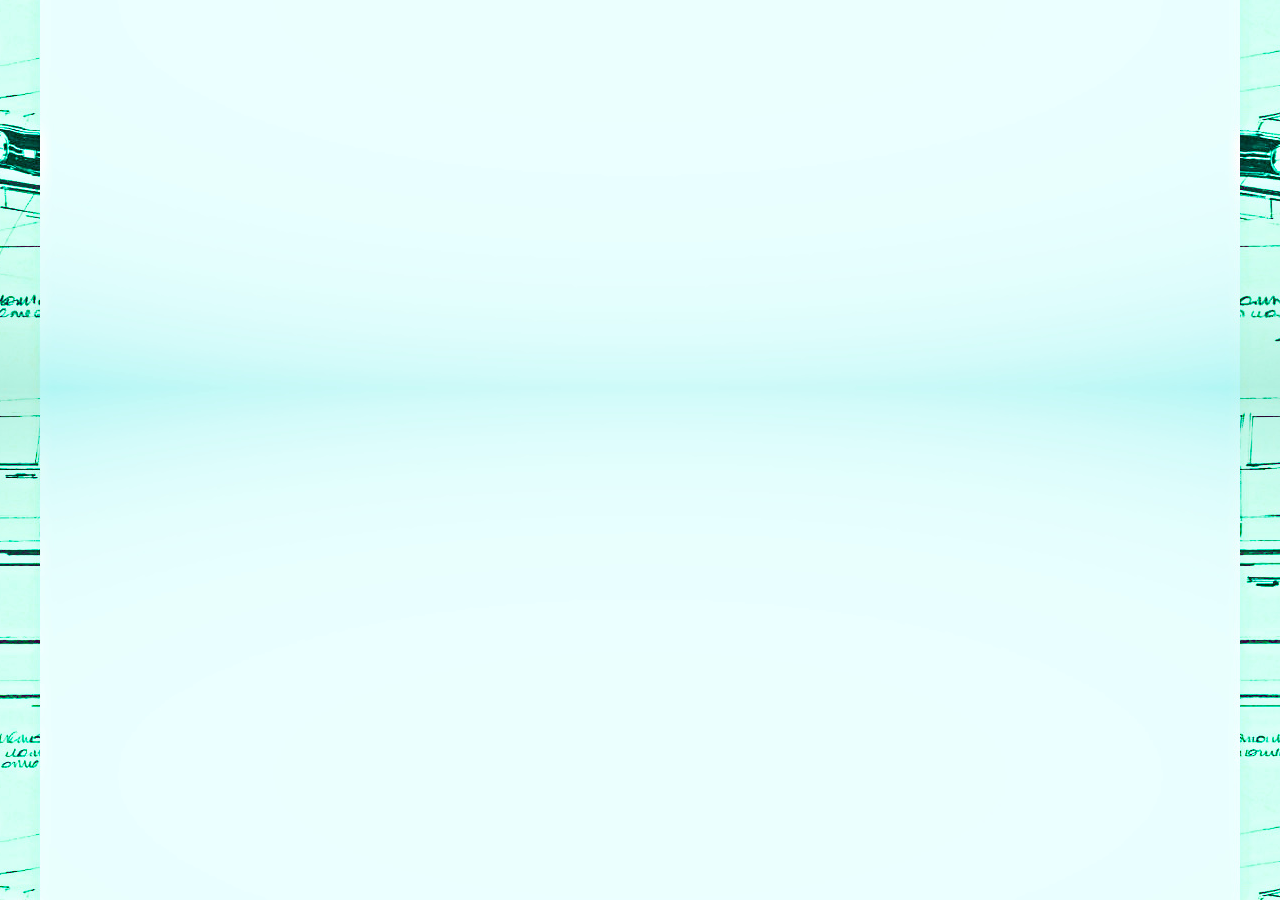
<file: probni_html.html>
<!doctype html>
	<html lang="en">
		<head>
			<meta charset="utf-8"/>
			<link rel="stylesheet" type="text/css" href="style.css">
			<!-- Ovo iznad je link ka nasem css-u -->
			<title>home Ford Taunus</title>
		</head>
		
		<body>
		</body>
	</html>
</file>
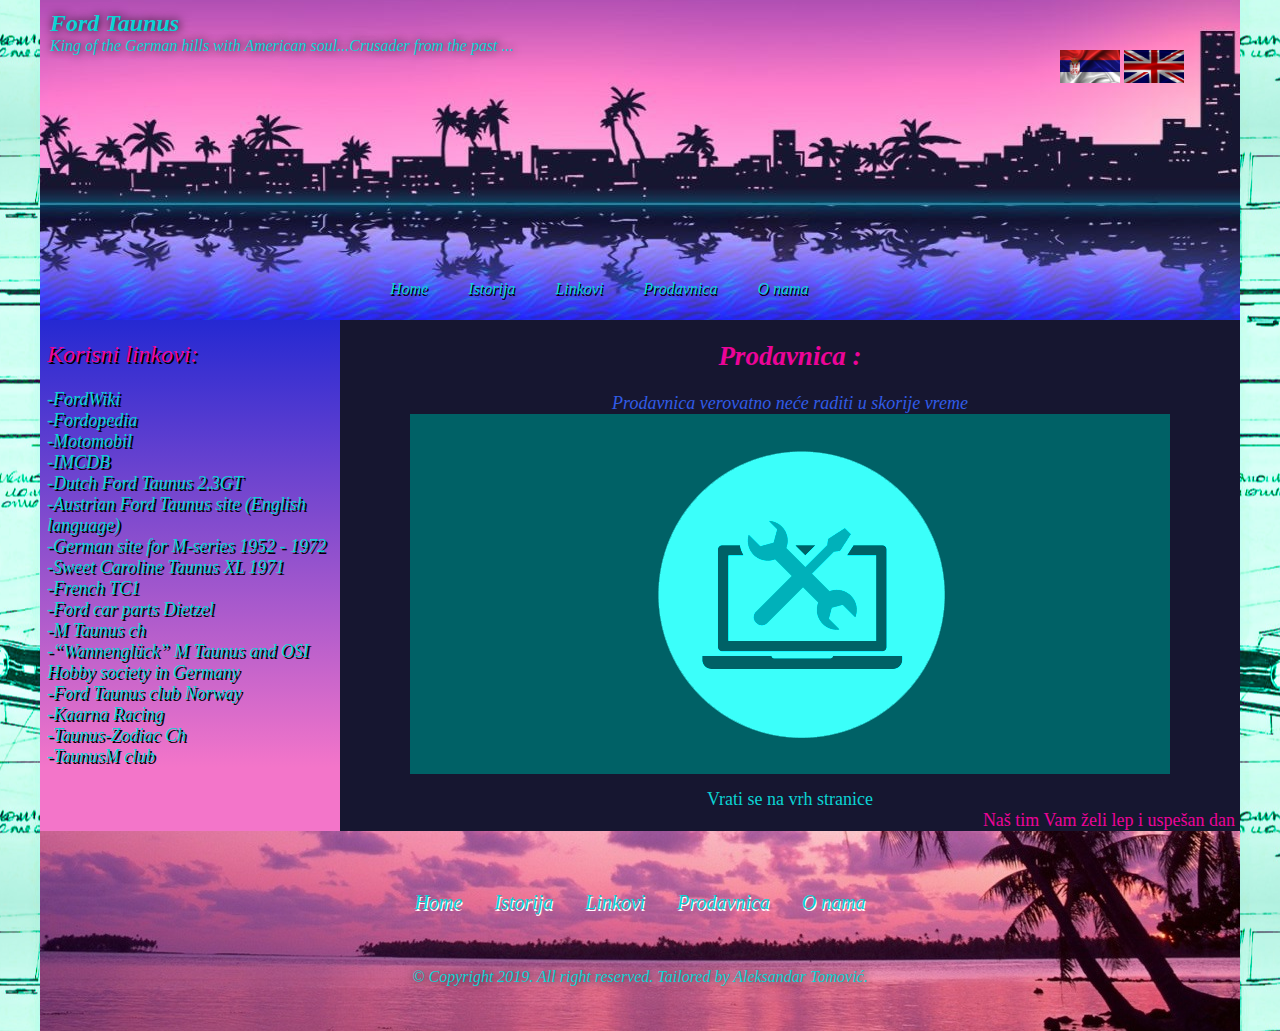
<file: shopSrb.html>
<!doctype html>
	<html lang="en">
		<head>
			<meta charset="utf-8"/>
			<!-- Ovo iznad nam dozvoljava srpska slova -->
			<link rel="stylesheet" type="text/css" href="style.css">
			<!-- Ovo iznad je link ka nasem css-u -->
			<title>o nama Ford Taunus</title>
			
		
		</head>
		
		<body>
			<a name="top"></a> <!-- vraćanje na vrh stranice -->
			<div id="mainWrapper">
				<header id="header">
					<div id="naslov" style="text-shadow: black 1px 0 10px;"><h2 style="color:#0bd3d4; margin:0;"><em>Ford Taunus</em></h2>
					<em>King of the German hills with American soul...Crusader from the past ...</em></div>
					<div id="flags" > <img src="serbianflag.jpg" width="60px"; /> <img src="britishflag.jpg" width="60px";> </div>
					<div id="nav"><a href="index.html"><em>Home</em></a> &nbsp;&nbsp;&nbsp;&nbsp;&nbsp;&nbsp;&nbsp;&nbsp; <a href="istorija.html"><em>Istorija</em></a> &nbsp;&nbsp;&nbsp;&nbsp;&nbsp;&nbsp;&nbsp;&nbsp;  <a href="linksSrb.html"><em>Linkovi</em></a> &nbsp;&nbsp;&nbsp;&nbsp;&nbsp;&nbsp;&nbsp;&nbsp; <a href="shopSrb.html"><em>Prodavnica</em></a> &nbsp;&nbsp;&nbsp;&nbsp;&nbsp;&nbsp;&nbsp;&nbsp; <a href="o_nama.html"><em>O nama</em></a></div>
				</header>
				
				<div id="wrap">
					<div id="sidebar">
					<div style="background-image: linear-gradient(#2529d2, #f375c9); text-shadow: black 2px 2px; padding-left:7px; color:#ec0498;"><em><br><spam style="font-size:24px;">Korisni linkovi:</spam></br>
						<br>
						<span style="color:#0bd3d4;">-</span><a href="https://www.ford-wiki.com/wiki/Ford_Taunus" target="_blank">FordWiki</a></br>
						<span style="color:#0bd3d4;">-</span><a href="http://www.fordopedia.org/" target="_blank">Fordopedia</a></br>
						<span style="color:#0bd3d4;">-</span><a href="https://www.motomobil.com/my-ford,2188.html" target="_blank">Motomobil</a></br>
						<span style="color:#0bd3d4;">-</span><a href="https://www.imcdb.org/vehicles.php?make=Ford&model=Taunus" target="_blank">IMCDB</a></br>
						<span style="color:#0bd3d4;">-</span><a href="http://www.taunus.nl/" target="_blank">Dutch Ford Taunus 2.3GT</a></br>
						<span style="color:#0bd3d4;">-</span><a href="http://www.taunus.at/" target="_blank">Austrian Ford Taunus site (English language)</a></br>
						<span style="color:#0bd3d4;">-</span><a href="http://www.ford-m-modelle.de/" target="_blank">German site for M-series 1952 - 1972</a></br>
						<span style="color:#0bd3d4;">-</span><a href="http://www.eibisch.de/" target="_blank">Sweet Caroline Taunus XL 1971</a></br>
						<span style="color:#0bd3d4;">-</span><a href="http://taunus.xl.free.fr/" target="_blank">French TC1</a></br>
						<span style="color:#0bd3d4;">-</span><a href="https://www.autoteile-dietzel.de/" target="_blank">Ford car parts Dietzel</a></br>
						<span style="color:#0bd3d4;">-</span><a href="http://www.taunus-m.ch/" target="_blank">M Taunus ch</a></br>
						<span style="color:#0bd3d4;">-</span><a href="http://www.wannenglueck.de/" target="_blank">“Wannenglück” M Taunus and OSI Hobby society in Germany</a></br>
						<span style="color:#0bd3d4;">-</span><a href="http://www.taunus.no/" target="_blank">Ford Taunus club Norway</a></br>
						<span style="color:#0bd3d4;">-</span><a href="http://racetaunus.tripod.com/" target="_blank">Kaarna Racing</a></br>
						<span style="color:#0bd3d4;">-</span><a href="http://www.taunus-zodiac.ch/" target="_blank">Taunus-Zodiac Ch</a></br>
						<span style="color:#0bd3d4;">-</span><a href="http://www.taunusmclub.nl/" target="_blank">TaunusM club</a></br>
						</em>
					</div>
					</div>
					
					<div id="mainContent0">
					
						<br>					
						<h2><em>Prodavnica :</em></h2><br>
							<p><em>Prodavnica verovatno neće raditi u skorije vreme</em></p>
							<img src="under_construction.png" style="object-fit:cover;"/>
						
							<div style="text-align:center;margin-top:10px"><a href="#top">Vrati se na vrh stranice</a></div> <!--vraćanje na vrh stranice-->
							
							<div style="text-align:right; color:#ec0498;">Naš tim Vam želi lep i uspešan dan</div>
					
					</div>
				</div>
				<footer id="footer">
					<div  style="margin-top:20px; text-shadow: white 1px 2px;"><a href="index.html"><em>Home</em></a> &nbsp;&nbsp;&nbsp;&nbsp;&nbsp;&nbsp; <a href="istorija.html"><em>Istorija</em></a> &nbsp;&nbsp;&nbsp;&nbsp;&nbsp;&nbsp;  <a href="linksSrb.html"><em>Linkovi</em></a> &nbsp;&nbsp;&nbsp;&nbsp;&nbsp;&nbsp; <a href="shopSrb.html"><em>Prodavnica</em></a> &nbsp;&nbsp;&nbsp;&nbsp;&nbsp;&nbsp; <a href="o_nama.html"><em>O nama</em></a></br></br></br></br>
					<em><span style="text-shadow: black 1px 0 10px;">© Copyright 2019. All right reserved. Tailored by Aleksandar Tomović.</span></em></div>
				</footer>
			</div>
		</body>
	
	
	
	
	
	</html>
</file>
<file: style.css>
* {
margin: 0;
padding: 0;
}
body{
	background-image:url("naslovna_siroka51.jpg");
	background-position:center;
	margin:0;
	padding:0;

}
#mainWrapper
{
	width:1200px;
	margin-left:auto;
	margin-right:auto;
	/*text-decoration:none;*/
	
}
#header{
	
	border-radius:0px;
	background-image: url("headerNav.jpg");
	background-position: center;
	height:300px;
	padding:10px;
	color:#0bd3d4;
}
#naslov{
	width:500px;
	color:#0bd3d4;
	float:left;
}
#flags{
	float:right;
	width:130px;
	margin-right:40px;
	margin-top:40px;
}
#nav{
	
	clear:both;
	width:500px;
	margin:0 auto;
	margin-top:270px;
	/*display:inline-block;*/
	
	
}
#nav a{
	text-decoration:none;
	color:#0bd3d4;
	text-shadow: black 1px 2px;
}
#nav a:hover{
	text-decoration:none;
	color:#ec0498;
	
}

h1,h2 {
	color:#ec0498; /*pink boja*/
}
#wrap{
	height:100%;
	overflow:hidden;
	/*border-right:1px solid gray;
	border-left:1px solid gray;
	margin-top:5px;*/
	font-size:18px;
	background-color: #161630;  /* slika sal table*/
	
}
#mainContent0{
	width:890px;
	float:right;
	background-color: #161630;  /* slika sal table*/
	background-position: center;
	text-align:center;
	color:#315ce7;
	
	padding:0 5px 0 5px;
	

}
#mainContent0 a{
	color:#0bd3d4;
	text-decoration:none;
}
#mainContent{
	background-color: #161630;
	background-position: center;
	color:#315ce7;
	text-align:right;
	/*color: #0bd3d4;*/
	/*color:#ec0498;*/
	padding:0px;

	overflow:hidden;
}
#mainContent a{
	color:#0bd3d4;
	text-decoration:none;
}
#mainContent a:hover{
	color:#ec0498;
	
}
#mainContent ul{
	padding:15px;
}

#mainContent1 a{
	color:#0bd3d4;
	text-decoration:none;
	
}
#mainContent1 a:hover{
	text-decoration:underline;
}
#mainContent2{
	background-image: #161630;
	background-position: center;
	color:#ec0498;
	
}
#Content{
	/*margin-left: 300px;*/ /* Same as the width of the sidenav */
	padding: 0px 10px;
	width:880px;
	float:right;
	
	
}
/*#sidebar {
  padding-bottom:100000px;
  margin-bottom:-100000px;
  
  position: relative;
  z-index: 1;
  top: 0%;
  left: 0%;
  
  overflow-x: hidden;
  
  float:left;
  
  

}*/
#sidebar {
	float:left;
	width: 300px;
	background-color: #f375c9;
	
	/*height:500px;*/
	padding-bottom:100000px;
	margin-bottom:-100000px;
	padding-right:0px;
	padding-left:0px;
	color:#0bd3d4;
    
	padding-top: 0px;
	/*background-image: linear-gradient(#2529d2, #db729d);*/
	
}
#sidebar a{
	color:#0bd3d4;
	text-decoration:none;
}
#sidebar a:hover{
	color:#ec0498;
}
#dugmici {
	margin:0 5px 0 5px;
}
#dugmici button{
	background-color:black;
	color:white;
	font-size:9px;
	padding:2px;
	
}
#saltabla{
	background-image: url("saltabla.jpg"); max-width:1200px; height:250px; background-repeat: no-repeat;
	margin:0 auto;
}
iframe {

border: 15px solid maroon;

border-radius: 50px;

}
#footer{
	min-height:120px;
	background-image: url("kopija-obradjena.jpg");
	background-position: center;
	color:#0bd3d4;
	/*clear:both;*/
	text-align:center;
	/*text-decoration:none;*/
	padding:40px;
	clear:right;
	
	
}
#footer a{
	text-decoration:none;
	font-size:20px;
	color:#0bd3d4;
}
#footer a:hover{
	color:#ec0498;
	
}
</file>
